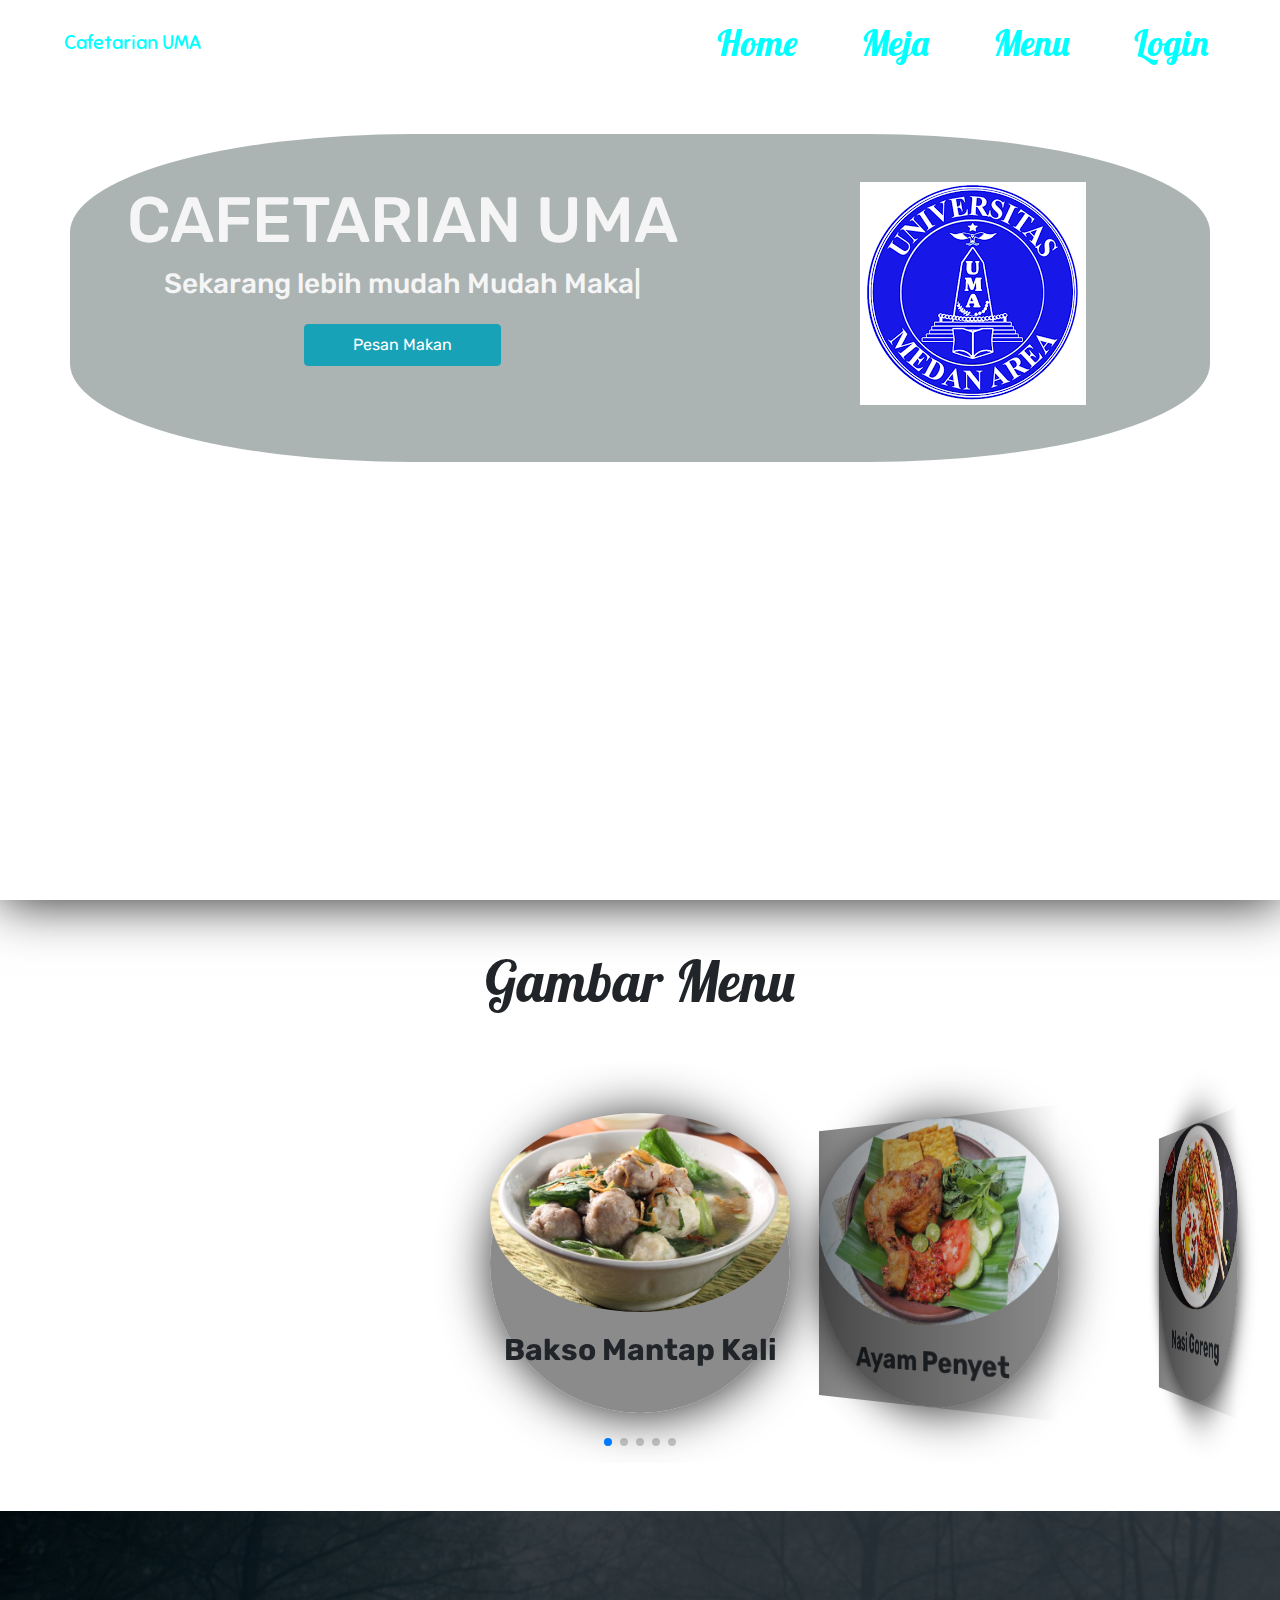
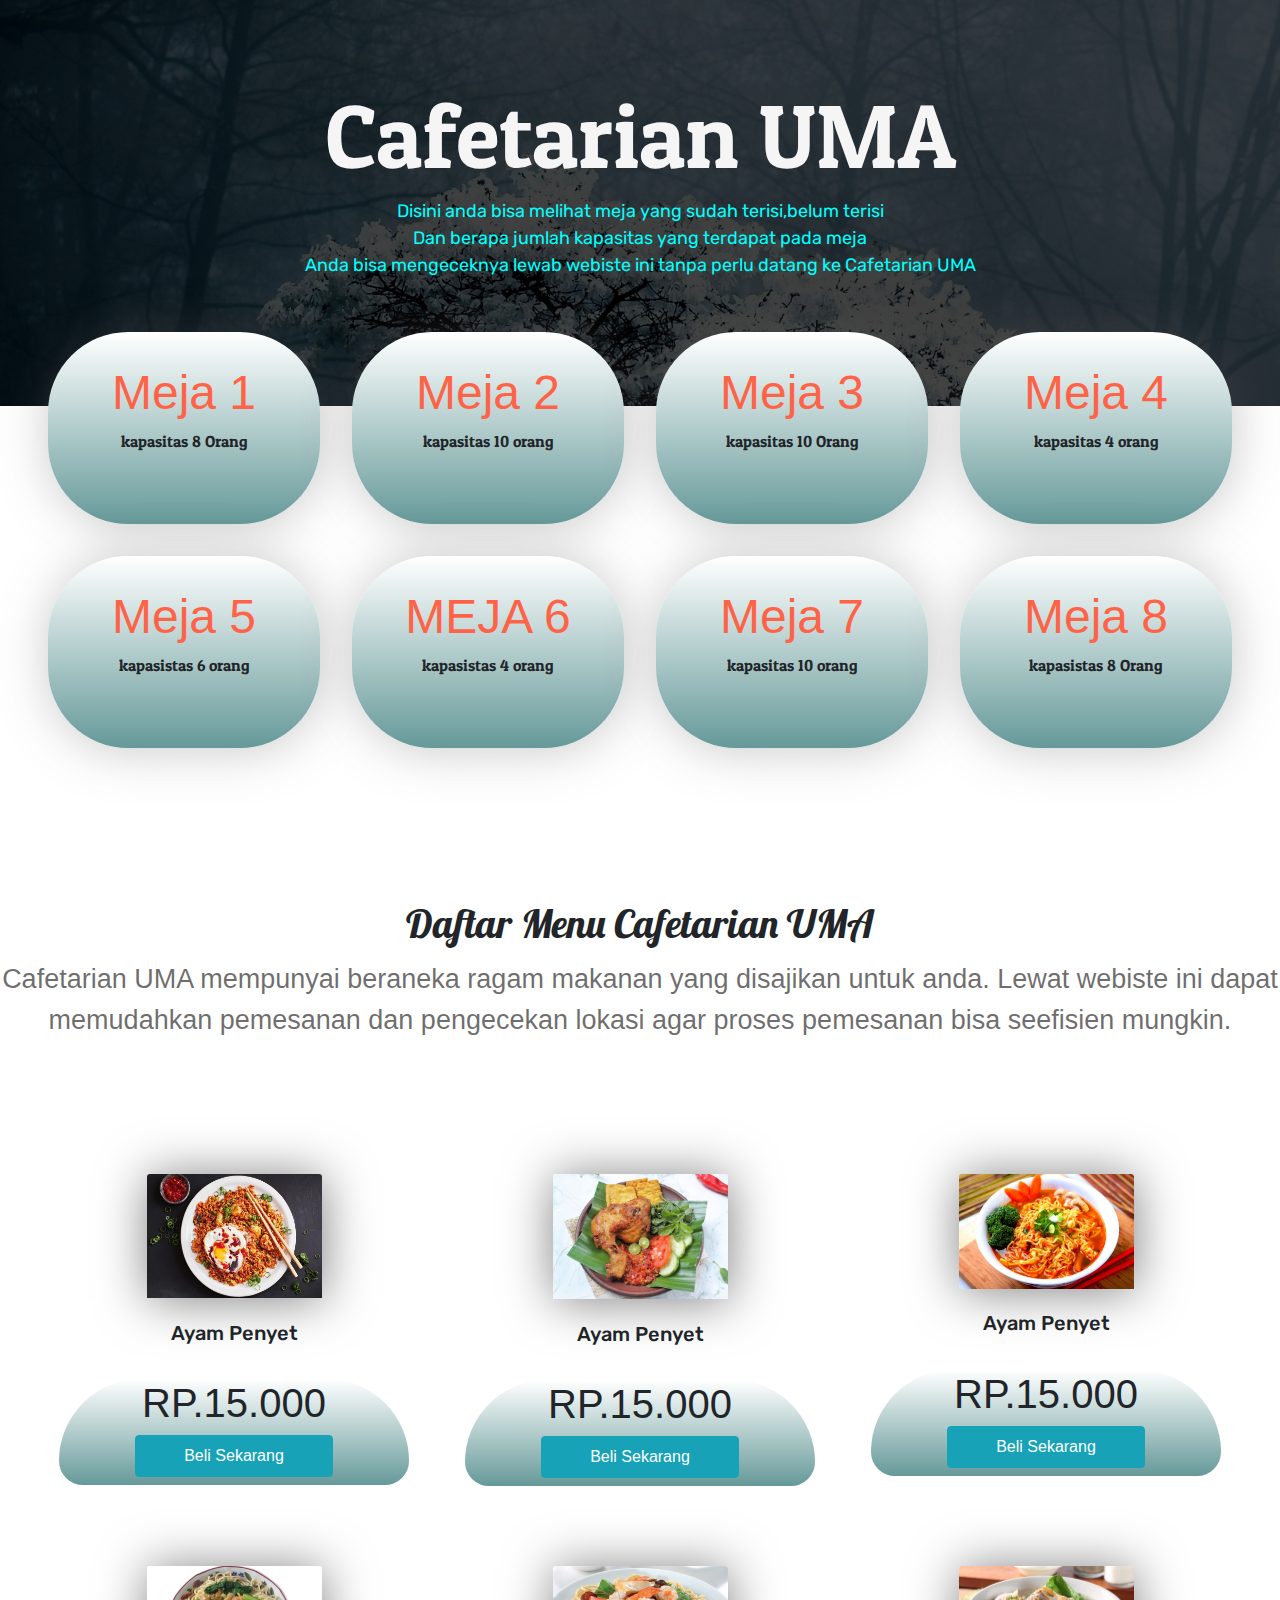
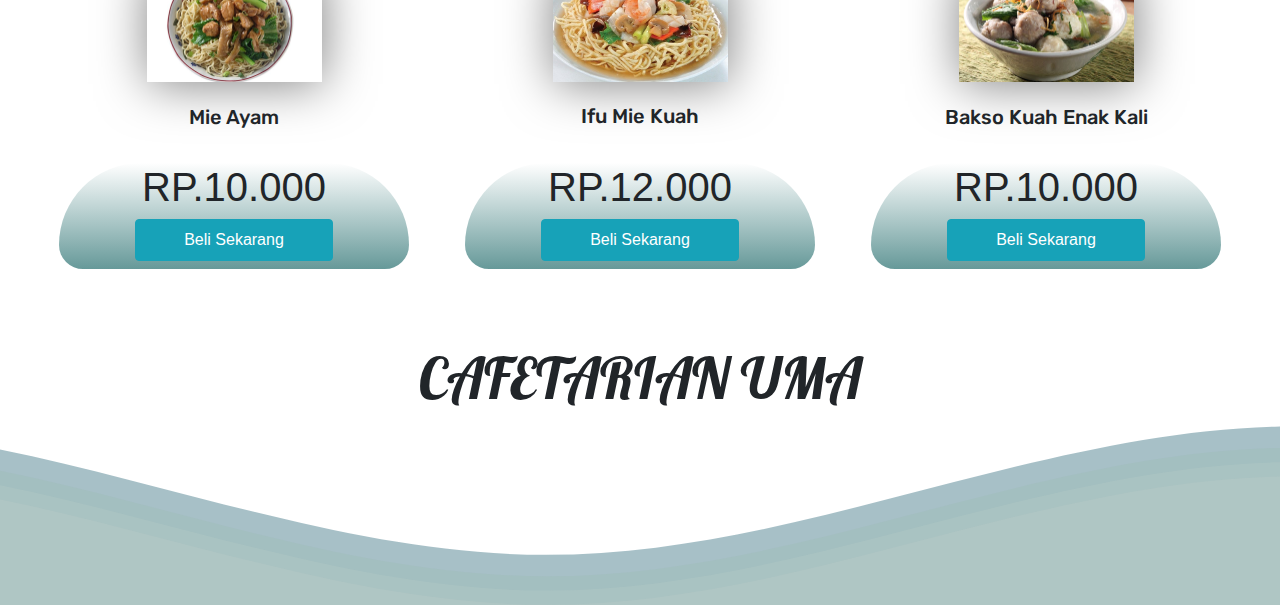
<file: src/index.html>
<!DOCTYPE html>
<html lang="en">

<head>
    <meta charset="UTF-8">
    <meta name="viewport" content="width=device-width, initial-scale=1, minimum-scale=1, maximum-scale=1">
    <meta http-equiv="X-UA-Compatible" content="ie=edge">
    <title>Cafetarian UMA</title>
    <link rel="stylesheet" href="../asset/css/swiper.min.css">
    <link rel="stylesheet" href="../asset/css/style.css">
    <link rel="stylesheet" href="../asset/css/bs.css">
    <link rel="stylesheet" href="../asset/fontawesome/css/all.css">
    <link rel="stylesheet" href="../asset/css/mobile.css">
    <script src="../asset/js/jquery.min.js"></script>
    <script src="../asset/js/main.js"></script>
    <script src="../asset/js/ketikauto.js"></script>
    <script src="../asset/js/jquery.ripples.min.js"></script>
</head>

<body>

    <header id="Home">
        <div class="container-fluid p-0">
            <nav class="navbar navbar-expand-lg">
                <a class="navbar-brand ml-5" href="#Home">Cafetarian UMA</a>
                <button class="navbar-toggler" type="button" data-toggle="collapse" data-target="#navbarNavDropdown"
                    aria-controls="navbarNavDropdown" aria-expanded="false" aria-label="Toggle navigation">
                    <span class="navbar-toggler-icon"></span>
                </button>
                <div class="collapse navbar-collapse" id="navbarNavDropdown">
                    <div class="ml-auto">
                        <ul class="navbar-nav">
                            <li class="nav-item active mr-5">
                                <a class="nav-link" href="#"><span>Home</span></a>
                            </li>
                            <li class="nav-item mr-5">
                                <a class="nav-link" href="#meja"><span>Meja</span></a>
                            </li>
                            <li class="nav-item mr-5">
                                <a class="nav-link" href="#menu"><span>Menu</span></a>
                            </li>
                            <li class="nav-item mr-5">
                                <a class="nav-link" href="login.html"><span>Login</span></a>
                            </li>
                        </ul>
                    </div>
                </div>
            </nav>
        </div>
        <!-- contain yang ada di header -->
        <div class="container text-center">
            <div class="row mt-5 mb-5">
                <div class="col-md-7 col-sm-12 mt-5 mb-5">
                    <H1>CAFETARIAN UMA</H1>
                    <h3>
                        Sekarang lebih mudah <span class="type"></span>
                    </h3>
                    <button class="btn btn-info px-5 py-2 mt-3 mb-5">Pesan Makan</button>
                </div>
                <!--Logo Kampus-->
                <div class="col-md-5 col-sm-12 h-25 mt-5 mb-5">
                    <img src="../asset/gambar/uma.png" alt="pemandangan">
                </div>
                <!--Logo Kampus-->
            </div>
        </div>
        <!-- akhir dari konten header -->
    </header>

    <main>

        <section class="section-1 m-0">
            <!-- Swiper -->
            <h1 class="display-4 mt-5 mb-5 text-center">Gambar Menu</h1>
            <div class="swiper-container mb-5 ml-0 mr-0">
                <div class="swiper-wrapper">
                    <div class="swiper-slide">
                        <div class="imgBx">
                            <img src="../asset/gambar/bakso.jpg" alt="">
                        </div>
                        <div class="details">
                            <h3>Bakso Mantap Kali</h3>
                        </div>
                    </div>
                    <div class="swiper-slide">
                        <div class="imgBx">
                            <img src="../asset/gambar/ayampenyet.jpg" alt="">
                        </div>
                        <div class="details">
                            <h3>Ayam Penyet</span></h3>
                        </div>
                    </div>
                    <div class="swiper-slide">
                        <div class="imgBx">
                            <img src="../asset/gambar/nasigoreng.jpg" alt="">
                        </div>
                        <div class="details">
                            <h3>Nasi Goreng</span></h3>
                        </div>
                    </div>
                    <div class="swiper-slide">
                        <div class="imgBx">
                            <img src="../asset/gambar/ifumie.jpg" alt="">
                        </div>
                        <div class="details">
                            <h3>Ifu Mie</h3>
                        </div>
                    </div>
                    <div class="swiper-slide">
                        <div class="imgBx">
                            <img src="../asset/gambar/mieayam.JPG" alt="">
                        </div>
                        <div class="details">
                            <h3>Mie Ayam</h3>
                        </div>
                    </div>
                </div>
                <!-- Add Pagination -->
                <div class="swiper-pagination"></div>
            </div>
        </section>

        <section class="section-2" id="meja">
            <div class="cover">
                <div class="content text-center">
                    <h1>Cafetarian UMA</h1>
                    <p>
                        Disini anda bisa melihat meja yang sudah terisi,belum terisi
                    </p>
                    <p>
                        Dan berapa jumlah kapasitas yang terdapat pada meja
                    </p>
                    <p>
                        Anda bisa mengeceknya lewab webiste ini tanpa perlu datang ke Cafetarian UMA
                    </p>
                </div>
            </div>
            <div class="container-fluid text-center">
                <div class="numbers d-flex flex-md-row flex-wrap justify-content-center">
                    <div class="rect">
                        <h1>Meja 1</h1>
                        <p>
                            kapasitas 8 Orang
                        </p>
                    </div>
                    <div class="rect">
                        <h1>Meja 2</h1>
                        <p>
                            kapasitas 10 orang
                        </p>
                    </div>
                    <div class="rect">
                        <h1>Meja 3</h1>
                        <p>
                            kapasitas 10 Orang
                        </p>
                    </div>
                    <div class="rect">
                        <h1>Meja 4</h1>
                        <p>
                            kapasitas 4 orang
                        </p>
                    </div>
                    <div class="rect">
                        <h1>Meja 5</h1>
                        <p>
                            kapasistas 6 orang
                        </p>
                    </div>
                    <div class="rect">
                        <h1>MEJA 6 </h1>
                        <p>
                            kapasistas 4 orang
                        </p>
                    </div>
                    <div class="rect">
                        <h1>Meja 7</h1>
                        <p>
                            kapasitas 10 orang
                        </p>
                    </div>
                    <div class="rect">
                        <h1>Meja 8</h1>
                        <p>
                            kapasistas 8 Orang
                        </p>
                    </div>
                </div>
            </div>


            <div class="purchase text-center" id="menu">
                <h1>Daftar Menu Cafetarian UMA</h1>
                <p>
                    Cafetarian UMA mempunyai beraneka ragam makanan yang disajikan untuk anda.
                    Lewat webiste ini dapat
                    memudahkan pemesanan dan pengecekan lokasi agar proses pemesanan bisa seefisien mungkin.
                </p>
                <div class="cards">
                    <div class="d-flex flex-row justify-content-center flex-wrap">
                        <!--card pertama-->
                        <div class="card">
                            <img src="../asset/gambar/nasigoreng.jpg" class="card-img-top w-50 h-60 mx-auto"
                                alt="Ayam Penyet">
                            <div class="card-body">
                                <div class="title">
                                    <h5 class="card-title">Ayam Penyet</h5>
                                </div>
                                <div class="pricing">
                                    <h1>RP.15.000</h1>
                                    <a href="" class="btn btn-info px-5 py-2 mb-2">Beli Sekarang</a>
                                </div>
                            </div>
                        </div>
                        <!--card kedua-->
                        <div class="card">
                            <img src="../asset/gambar/ayampenyet.jpg" class="card-img-top w-50 h-50 mx-auto"
                                alt="Ayam Penyet">
                            <div class="card-body">
                                <div class="title">
                                    <h5 class="card-title">Ayam Penyet</h5>
                                </div>
                                <div class="pricing">
                                    <h1>RP.15.000</h1>
                                    <a href="" class="btn btn-info px-5 py-2 mb-2">Beli Sekarang</a>
                                </div>
                            </div>
                        </div>
                        <!--card ketiga-->
                        <div class="card">
                            <img src="../asset/gambar/indomikuah.jpg" class="card-img-top w-50 h-50 mx-auto"
                                alt="Ayam Penyet">
                            <div class="card-body">
                                <div class="title">
                                    <h5 class="card-title">Ayam Penyet</h5>
                                </div>
                                <div class="pricing">
                                    <h1>RP.15.000</h1>
                                    <a href="" class="btn btn-info px-5 py-2 mb-2">Beli Sekarang</a>
                                </div>
                            </div>
                        </div>
                        <!--akhir dari card-->
                        <!--card keempat-->
                        <div class="card">
                            <img src="../asset/gambar/mieayam.JPG" class="card-img-top w-50 h-50 mx-auto mt-4"
                                alt="Ayam Penyet">
                            <div class="card-body">
                                <div class="title">
                                    <h5 class="card-title">Mie Ayam</h5>
                                </div>
                                <div class="pricing">
                                    <h1>RP.10.000</h1>
                                    <a href="" class="btn btn-info px-5 py-2 mb-2">Beli Sekarang</a>
                                </div>
                            </div>
                        </div>
                        <!--akhir dari card-->
                        <!--card kelima-->
                        <div class="card">
                            <img src="../asset/gambar/ifumie.jpg" class="card-img-top w-50 h-50 mx-auto mt-4"
                                alt="Ayam Penyet">
                            <div class="card-body">
                                <div class="title">
                                    <h5 class="card-title">Ifu Mie Kuah</h5>
                                </div>
                                <div class="pricing">
                                    <h1>RP.12.000</h1>
                                    <a href="" class="btn btn-info px-5 py-2 mb-2">Beli Sekarang</a>
                                </div>
                            </div>
                        </div>
                        <!--akhir dari card-->
                        <!--card keenam-->
                        <div class="card">
                            <img src="../asset/gambar/bakso.jpg" class="card-img-top w-50 h-50 mx-auto mt-4"
                                alt="Ayam Penyet">
                            <div class="card-body">
                                <div class="title">
                                    <h5 class="card-title">Bakso Kuah Enak Kali</h5>
                                </div>
                                <div class="pricing">
                                    <h1>RP.10.000</h1>
                                    <a href="" class="btn btn-info px-5 py-2 mb-2">Beli Sekarang</a>
                                </div>
                            </div>
                        </div>
                        <!--akhir dari card-->
                    </div>
                </div>
            </div>

        </section>

        <section class="section-4 m-0">
            <!-- Sfooter text-->
            <h1 class="display-4 mt-5 mb-0 text-center">CAFETARIAN UMA</h1>
        </section </main> <footer>
        <!--Waves Container-->
        <div>
            <svg class="waves" xmlns="http://www.w3.org/2000/svg" xmlns:xlink="http://www.w3.org/1999/xlink"
                viewBox="0 24 150 28" preserveAspectRatio="none" shape-rendering="auto">
                <defs>
                    <path id="gentle-wave"
                        d="M-160 44c30 0 58-18 88-18s 58 18 88 18 58-18 88-18 58 18 88 18 v44h-352z" />
                </defs>
                <g class="parallax">
                    <use xlink:href="#gentle-wave" x="48" y="0" fill="rgba(130,165,175,0.7)" />
                    <use xlink:href="#gentle-wave" x="48" y="3" fill="rgba(160,190,185,0.5)" />
                    <use xlink:href="#gentle-wave" x="48" y="5" fill="rgba(185, 205, 200,0.3)" />
                    <use xlink:href="#gentle-wave" x="48" y="7" fill="rgba(235, 225, 215,0.1)" />
                </g>
            </svg>
        </div>
        <!--Waves end-->
        </footer>

        <!-- swiper js  -->
        <script src="../asset/js/swiper.min.js"></script>

        <script src="../asset/js/jquery.ripples.min.js"></script>
        <script src="../asset/js/main.js"></script>
        <script src="../asset/js/jquery.min.js"></script>

        <!--bootsrap tools-->
        <script src="https://cdnjs.cloudflare.com/ajax/libs/popper.js/1.14.7/umd/popper.min.js"
            integrity="sha384-UO2eT0CpHqdSJQ6hJty5KVphtPhzWj9WO1clHTMGa3JDZwrnQq4sF86dIHNDz0W1" crossorigin="anonymous">
        </script>
        <script src="https://stackpath.bootstrapcdn.com/bootstrap/4.3.1/js/bootstrap.min.js"
            integrity="sha384-JjSmVgyd0p3pXB1rRibZUAYoIIy6OrQ6VrjIEaFf/nJGzIxFDsf4x0xIM+B07jRM" crossorigin="anonymous">
        </script>
        <!--bootsrap tools-->
        <!-- Initialize Swiper -->
        <script>

        </script>
</body>

</html>
</file>
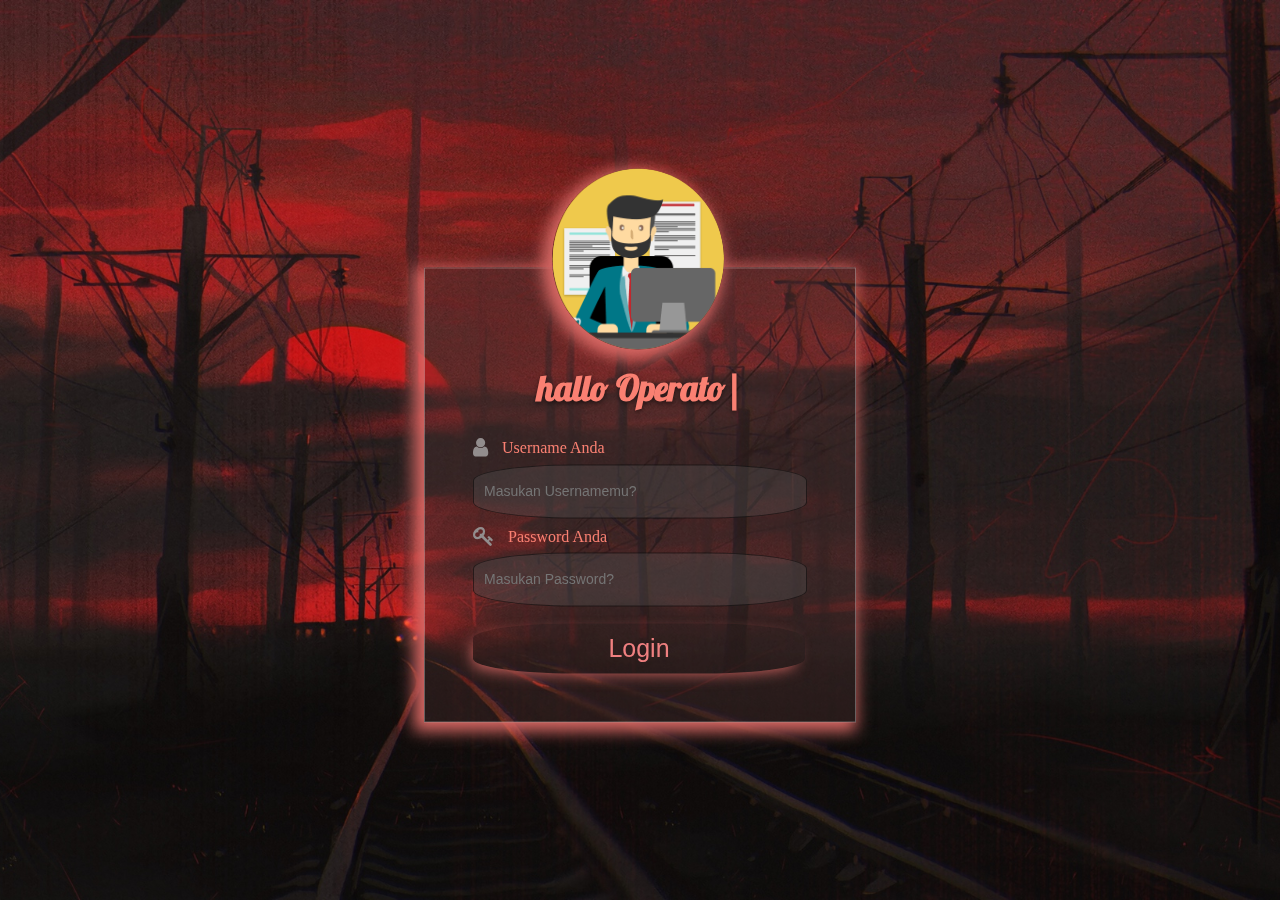
<file: src/login.html>
<!DOCTYPE html>
<html lang="en">

<head>
    <meta charset="UTF-8">
    <meta name="viewport" content="width=device-width, initial-scale=1.0">
    <meta http-equiv="X-UA-Compatible" content="ie=edge">
    <title>Document</title>
    <link rel="stylesheet" href="../asset/css/login.css">
    <link rel="stylesheet" href="https://cdnjs.cloudflare.com/ajax/libs/font-awesome/4.7.0/css/font-awesome.min.css">
    <script src="../asset/js/jquery.min.js"></script>
    <script src="../asset/js/ketikauto.js"></script>
</head>

<body>

    <div class="masuk">
        <img src="../asset/gambar/admin.png" alt="User" class="user">
        <h2>hallo <span class="type"></span></h2>
        <form action="">
            <i class="fa fa-user icon fa-lg"></i>
            <label for="username">Username Anda</label>
            <input type="text" placeholder="Masukan Usernamemu?">
            <i class="fa fa-key icon fa-lg"></i>
            <label for="password">Password Anda</label>
            <input type="text" placeholder="Masukan Password?">
            <button>Login</button>
        </form>
    </div>

    <script src="../asset/js/login.js"></script>
    <script src="../asset/js/jquery.ripples.min.js"></script>
</body>

</html>
</file>
<file: asset/css/style.css>
/* Google Font */
@import url("https://fonts.googleapis.com/css?family=Acme|Lobster|Patua+One|Rubik|Sniglet");
/* Google Font */

* {
    box-sizing: border-box;
    padding: 0px;
    margin: 0px;
}

html {
    scroll-behavior: smooth;
}

header.section {
    overflow-x: hidden;
}

:root {
    --Single-font: "Sniglet", cursive;
    --Rubik: "Rubik", cursive;
    --Patua: "Patua One", cursive;
    --Lobster: "Lobster", cursive;
    --light-black: #2e2c2caf;
    --bggradient: linear-gradient(to bottom,
            #dd2476, #ff512f);
    --light-gray: rgba(255, 255, 255, 0);
    --
}

header a {
    font-family: var(--Single-font);
    font-size: 6rem;
    color: cyan;
    transition: 0.7s;
}

header a:hover {
    transform: scale(1.5);
    font-family: var(--Lobster);
    color: tomato;
}

header {
    background-repeat: no-repeat;
    background-size: cover;
    background-position: center;
    width: 100%;
    height: 100vh;
    animation: slide 16s ease-in-out infinite;
    box-shadow: 1px 2px 50px 0px rgba(0, 0, 0, 0.85);
    background-attachment: fixed;
    display: table;
}

@keyframes slide {
    0% {
        background-image: url(../gambar/kantin1.jpeg);
    }

    25% {
        background-image: url(../gambar/kantin1.jpeg);
    }

    25.01% {
        background-image: url(../gambar/kantin2.jpeg);
    }

    50% {
        background-image: url(../gambar/kantin2.jpeg);
    }

    50.01% {
        background-image: url(../gambar/kantin3.jpeg);
    }

    75% {
        background-image: url(../gambar/kantin3.jpeg);
    }

    75.01% {
        background-image: url(../gambar/kantin4.jpeg);
    }

    100% {
        background-image: url(../gambar/kantin4.jpeg);
    }
}

header.nav-item:last-child {
    padding-right: 10.5em !important;
}

header.nav-item {
    padding: 0.9em !important;
    margin: 5%;
}

div.container.text-center {
    color: whitesmoke;
    font-family: var(--Rubik);
    border-radius: 30%;
    background-color: rgb(87, 104, 104, 0.5);
}

div.container.text-center h1 {
    font-size: 4rem;
}

.nav-link {
    font-family: var(--Lobster);
    font-size: 4vmin;
    color: cyan;
    transition: 0.7s;
}

.nav-link:hover {
    transform: scale(1.5);
    color: royalblue;
}

/* section 2 */
.cover {
    width: 100%;
    height: 55vmin;
    background: url(../gambar/gambar1.jpg);
    background-position: -24em --19em;
    background-size: 150%;
    position: relative;
}

.cover .content {
    background: rgb(0, 0, 0, 0.75);
    height: 100%;
    width: 100%;
    padding-top: 19vmin;
}

.cover .content>h1 {
    font-family: var(--Patua);
    font-size: 10vmin;
    color: whitesmoke;
}

.cover .content>p {
    font-family: var(--Rubik);
    font-size: 2vmin;
    color: cyan;
    margin: 0;
}

.numbers .rect {
    position: relative;
    z-index: 1;
    background: linear-gradient(to bottom, #ffffff 0%, #669999 100%);
    width: 17em;
    height: 12em;
    padding-top: 3.5vmin;
    margin: 1em;
    border-radius: 5em;
    box-shadow: 1px 2px 50px 0px rgba(102, 98, 98, 0.349);
    transition: 0.6s ease-in-out;
    cursor: pointer;
}

.numbers .rect:hover {
    transform: scale(1.1);
}

.numbers {
    margin-top: -10vmin;
}

.numbers .rect h1 {
    font-size: 3em;
    color: tomato;
}

.numbers .rect p {
    font-family: var(--Patua);
}

.purchase>h1 {
    padding-top: 15vmin;
    padding-bottom: 0.1em;
    font-family: var(--Lobster);
}

.purchase>p {
    color: var(--light-black);
    font-size: 3vmin;
    padding-bottom: 10vmin;
}

.purchase .cards .card {
    width: 22rem;
    margin: 3vmin;
}

.cards div {
    padding: 0;
    margin: 0%;
    transition: 0.8s;
}

.purchase .cards .card {
    height: 50%;
    border-color: transparent;
}

.card>img {
    height: 124px;
    width: 20px;
    box-shadow: 1px 2px 50px 0px rgba(0, 0, 0, 0.50);
}

.cards .title {
    padding: 1.4rem 2.5rem;
    font-size: 2vmin;
    font-family: var(--Rubik);
}

.card-body .pricing {
    background: linear-gradient(to bottom, #ffffff 0%, #669999 100%);
    border-top-right-radius: 170px;
    border-top-left-radius: 170px;
    border-bottom-left-radius: 50px;
    border-bottom-right-radius: 50px;
}

.card:hover {
    transform: scale(1.1);
}


/* section ketiga  */

.section-3 {
    height: 70vmin;
    margin-top: 15vmin;
    background: var(--bggradient);
}

.section-3 .col-md-12>h1 {
    padding: 2em 0 0.5em 0;
    color: whitesmoke;
    font: size 6vmin;
}

.section-3 .col-md-12>p {
    padding: 0.4em;
    padding-bottom: 0.4em;
    color: var(--light-gray);
    font-size: 3vmin;
}

.section-3 .dekstop {
    background: whitesmoke;
    display: inline block;
    border-radius: 3em;
    padding: 2vmin 4.5vmin;
    margin: 1em;
}

.section-3 .dekstop h3 {
    font-size: 4em;
}

.section-3 .dekstop p {
    font-size: 2vmin;
}

/* section 4 */
/* awal dari swiper */




/* footer */
footer {
    background: transparent;
    overflow-x: hidden;
    padding: 0;
    position: cover;
}

/* Stikyi Class */
.sticky {
    position: fixed !important;
    top: 0;
    width: 100%;
    background-color: rgba(0, 0, 0, 0.85);
    z-index: 9999;
    transition: all 1.5s ease;
    box-shadow: 1px 2px 50px 0px rgba(0, 0, 0, 0.85);
}

/* waves  */
.waves {
    position: relative;
    width: 100%;
    height: 15vh;
    margin-bottom: -7px;
    /*Fix for safari gap*/
    min-height: 200px;
    max-height: 250px;
    box-shadow: 1px 2px 50px 0px rgba(0, 0, 0, 0.85);
}

/* Animation */

.parallax>use {
    animation: move-forever 25s cubic-bezier(.55, .5, .45, .5) infinite;
}

.parallax>use:nth-child(1) {
    animation-delay: -2s;
    animation-duration: 7s;
}

.parallax>use:nth-child(2) {
    animation-delay: -3s;
    animation-duration: 10s;
}

.parallax>use:nth-child(3) {
    animation-delay: -4s;
    animation-duration: 13s;
}

.parallax>use:nth-child(4) {
    animation-delay: -5s;
    animation-duration: 20s;
}

@keyframes move-forever {
    0% {
        transform: translate3d(-90px, 0, 0);
    }

    100% {
        transform: translate3d(85px, 0, 0);
    }
}

/*Shrinking for mobile*/
@media (max-width: 768px) {
    .waves {
        height: 40px;
        min-height: 40px;
    }

    .content {
        height: 30vh;
    }

    h1 {
        font-size: 24px;
    }
}

/* end dari waves  */


/* awal dari swiper */
.swiper-container {
    padding-top: 50px;
    padding-bottom: 50px;
    width: 100%;
}

.swiper-slide {
    background-position: center;
    background-size: cover;
    width: 300px;
    height: 300px;
    background: rgba(119, 119, 119, 0.85);
    border-radius: 50%;
    box-shadow: 1px 2px 50px 0px rgba(0, 0, 0, 0.85);
}

.swiper-slide .imgBx img {
    width: 100%;
    height: 100%;
    border-radius: 50%;
}

.swiper-slide .details h3 {
    margin-top: 20px;
    font-family: var(--Rubik);
    font-weight: bold;
    padding: 0;
    font-size: 30px;
    text-align: center;
}

section>h1 {
    font-family: var(--Lobster);
    font-size: 50vmin;
}

h1.text-dark {
    padding: 5vmin;
    font-family: var(--Lobster);
    font-size: 3rem;
    margin-top: 40px;
    margin-bottom: -40px;
}

/* akhir dari section terakhir */

/* ====================================================================================== */
</file>
<file: asset/css/mobile.css>
@media only screen and (max-width: 786px) {
    header .navbar-brand {
        padding-left: 1rem;
    }

    .section-1 .row .col-md-6 .panel {
        position: initial;
        width: initial;
        height: initial;
    }

    .section-2 .cover {
        background-position: -25vmin -10vmin;
    }

    .numbers .rect {
        width: 10rem;
        height: 8rem;
    }

    .section-3 {
        height: initial;
        padding: 10vmin !important;
    }

    .section-3 .row h1 {
        padding: 6vmin 4vmin;
    }

    .section-3 .row .col-md-6 {
        text-align: center !important;
    }

    .section-3 .dekstop {
        font-size: 0.6rem;
    }

    .section-4 .team {
        display: flex;
        align-content: center;
        flex-direction: column;
    }

    .section-4 .carousel-inner {
        width: 24rem;
    }
}
</file>
<file: asset/css/login.css>
@import url('https://fonts.googleapis.com/css?family=Lobster&display=swap');
@import url('https://fonts.googleapis.com/css?family=Abril+Fatface&display=swap');

html {
    margin: 0;
    padding: 0;
    width: 100%;
    height: 100vh;
}

body {
    margin: 0;
    padding: 0;
    width: 100%;
    height: 100vh;
    background: url(../gambar/gambar.jpg) 50% 50% no-repeat;
    background-size: cover;
    display: table;
}

.masuk {
    border: 1px solid rgba(255, 255, 255, 0.3);
    padding: 3em;
    position: absolute;
    top: 55%;
    left: 50%;
    transform: translateX(-50%) translateY(-50%);
    box-shadow: -5px 5px 15px 5px #d86864;
    background: rgba(88, 54, 54, 0.3);
    transition: 1.5s;
}

.masuk:hover {
    border-radius: 35% 0% 30% 0%;
    background-color: rgba(49, 4, 4, 0.5);
}

h2 {
    margin-top: 0px;
    font-family: 'Lobster', cursive;
    color: salmon;
    text-align: center;
    margin-top: 50px;
    font-weight: bold lighter;
    font-size: 35px;
    text-shadow: 0 2px 5px rgba(0, 0, 0, 0.5);
    transition: 1.5s;
}

label {
    margin: 10px;
    padding: 0px;
    background: transparent;
    color: salmon;
    font-weight: lighter;
    transition: 1.5s;
}

i {
    color: rgb(146, 141, 141);
    transition: 1.5s;
}

input {
    display: block;
    width: 320px;
    height: 50px;
    background: rgba(90, 90, 90, 0.3);
    outline: none;
    border: 1px solid rgba(0, 0, 0, 0.5);
    font-family: Arial, Helvetica, sans-serif;
    font-size: 14px;
    margin-bottom: 10px;
    padding-left: 10px;
    margin-top: 2%;
    border-radius: 5px;
    color: thistle;
    border-radius: 30%;
    transition: 1.5s;
}

input:hover {
    transform: scale(1.1);
    box-shadow: -5px 5px 15px -5px #d86864;
}

button {
    display: inline-block;
    width: 332px;
    height: 50px;
    background: transparent;
    font-size: 20px;
    font-weight: bold lighter;
    color: lightcoral;
    border: 0px;
    margin-top: 2%;
    border-radius: 30%;
    box-shadow: -5px 5px 15px -5px #d86864;
    transition: 0.5s linear;
    font-family: Arial, Helvetica, sans-serif;
    font-size: 25px;
    cursor: pointer;
}

button:hover {
    transform: scale(1.1);
    border-radius: 50%;
    font-size: 30px;
    background-color: rgb(155, 63, 63, 0.6);
    color: lightblue;
    font-family: 'Lobster', cursive;
}


img {
    width: 40%;
    height: 40%;
    overflow: hidden;
    position: absolute;
    top: calc(-200px/2);
    left: calc(50% - 88px);
    border-radius: 50%;
    box-shadow: -5px 5px 15px 5px #d86864;
    align-items: center;
    justify-content: center;
    transition: 1.5s;
}

img:hover {
    transition: 1.6s;
    transform: rotate(-365deg);
}


/*Responsive untuk mobile*/
@media (max-width: 768px) {
    .masuk {
        width: 50%;
        height: 50%;
    }

    input {
        height: 40px;
        width: 100%;
    }

    h2 {
        font-size: 24px;
    }

    button {
        width: 100%;
    }

    img {
        height: 40%;
        width: 50%;
        top: calc(-50%/2);
        left: calc(50%/2);
    }
}
</file>
